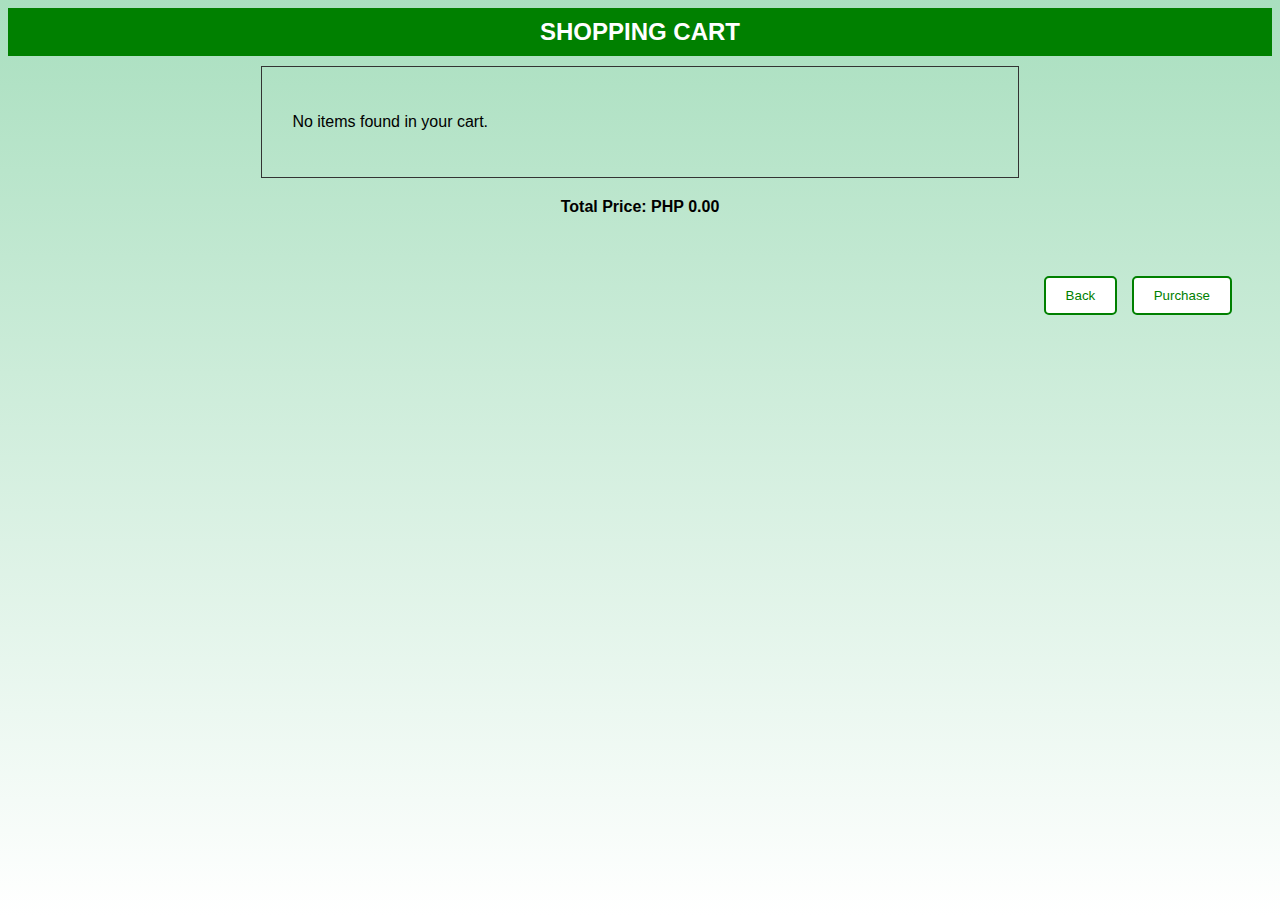
<file: EdenRicsFoodProducts-20260216T110239Z-1-001/EdenRicsFoodProducts/AddToCart.html>
<!DOCTYPE html>
<html lang="en">
<head>
  <meta charset="UTF-8">
  <meta name="viewport" content="width=device-width, initial-scale=1.0">
  <title>Shopping Cart</title>
  <style>
    body {
      font-family: Arial, sans-serif;
      background: linear-gradient(to bottom, #a9dfbf, #ffffff);
      min-height: 100vh;
    }

    .shopping-cart-header {
      background-color: green;
      padding: 10px;
      text-align: center;
      color: white;
      font-size: 24px;
      font-weight: bold;
    }

    .cart-container {
      padding: 30px;
      width: 55%;
      max-height: 400px;
      margin: 10px auto;
      border: 1px solid #333;
      overflow-y: auto;
      position: relative;
    }

    .item {
      border: 1px solid #333;
      padding: 10px;
      margin: 10px;
      display: flex;
      flex-direction: column;
      align-items: flex-start;
      position: relative;
    }

    .item-details {
      margin-bottom: 10px;
      font-size: 16px;
      font-weight: bold;
    }

    .item-controls {
      display: flex;
      gap: 5px;
      align-items: center;
    }

    .controls button {
      padding: 5px 10px;
      cursor: pointer;
      background-color: #333;
      color: white;
      border: none;
      border-radius: 4px;
    }

    .remove-btn {
      background-color: red;
      border: none;
      color: white;
      padding: 5px 10px;
      cursor: pointer;
      border-radius: 5px;
      position: absolute;
      top: 40px;
      right: 10px;
      transition: background-color 0.3s ease, color 0.3s ease;
    }

    .remove-btn:hover {
      background-color: darkred;
    }

    .buy-all-container {
      padding: 40px;
      text-align: right;
    }

    .total-price {
      margin: 20px;
      text-align: center;
      font-size: 16px;
      font-weight: bold;
    }

    .modal {
      display: none;
      position: fixed;
      top: 0;
      left: 0;
      width: 100%;
      height: 100%;
      background-color: rgba(0, 0, 0, 0.6);
      justify-content: center;
      align-items: center;
    }

    .modal-content {
      background: linear-gradient(to right, #deff81, #73b86d, #4f8f49);
      padding: 20px;
      border-radius: 5px;
      text-align: center;
      width: 90%;
      max-width: 400px;
    }

    .modal-buttons button {
      margin: 10px;
      padding: 10px 20px;
      cursor: pointer;
      border: 2px solid green;
      background-color: white;
      color: green;
      border-radius: 5px;
      transition: background-color 0.3s ease, color 0.3s ease;
    }

    .modal-buttons button:hover {
      background-color: green;
      color: white;
    }

    button {
      background-color: white;
      border: 2px solid green;
      color: green;
      padding: 10px 20px;
      border-radius: 5px;
      cursor: pointer;
      transition: background-color 0.3s ease, color 0.3s ease;
    }

    button:hover {
      background-color: green;
      color: white;
    }

    .back-button {
      background-color: white;
      border: 2px solid green;
      color: green;
      padding: 10px 20px;
      border-radius: 5px;
      cursor: pointer;
      transition: background-color 0.3s ease, color 0.3s ease;
      margin-right: 10px;
    }

    .back-button:hover {
      background-color: green;
      color: white;
    }
  </style>
</head>
<body>
  <div class="shopping-cart-header">
    SHOPPING CART
  </div>

  <div class="cart-container" id="cart-container">
    <!-- Cart items will dynamically load here -->
  </div>

  <div class="total-price" id="total-price-container">
    Total Price: PHP 0.00
  </div>

  <div class="buy-all-container">
    <a href="Product.html"><button class="back-button" onclick="goBack()">Back</button></a>
    <button class="buy-all-btn" onclick="buySelected()">Purchase</button>
  </div>

  <div class="modal" id="confirmation-modal">
    <div class="modal-content">
      <p id="modal-message">You are about to make a purchase.</p>
      <div class="modal-buttons">
        <button class="confirm-btn" onclick="confirmPurchase()">Confirm</button>
        <button class="cancel-btn" onclick="closeModal()">Cancel</button>
      </div>
    </div>
  </div>

  <div class="circle-container">
    <!-- Circles for animation -->
    <div class="circle"></div>
    <div class="circle"></div>
    <div class="circle"></div>
    <div class="circle"></div>
    <div class="circle"></div>
    <div class="circle"></div>
    <div class="circle"></div>
    <div class="circle"></div>
    <div class="circle"></div>
    <div class="circle"></div>
    <div class="circle"></div>
    <div class="circle"></div>
    <div class="circle"></div>
    <div class="circle"></div>
    <div class="circle"></div>
    <div class="circle"></div>
    <div class="circle"></div>
    <div class="circle"></div>
    <div class="circle"></div>
    <div class="circle"></div>
    <div class="circle"></div>
    <div class="circle"></div>
    <div class="circle"></div>
    <div class="circle"></div>
    <div class="circle"></div>
    <div class="circle"></div>
    <div class="circle"></div>
    <div class="circle"></div>
    <div class="circle"></div>
    <div class="circle"></div>
</div>

<script>
    document.addEventListener("DOMContentLoaded", function () {
        const coords = { x: 0, y: 0 };
        const circles = document.querySelectorAll(".circle");

        circles.forEach(function (circle) {
            circle.x = 0;
            circle.y = 0;
        });

        window.addEventListener("mousemove", function (e) {
            coords.x = e.pageX;
            coords.y = e.pageY - window.scrollY; 
        });

        function animateCircles() {
            let x = coords.x;
            let y = coords.y;

            circles.forEach(function (circle, index) {
                circle.style.left = `${x - 12}px`;
                circle.style.top = `${y - 12}px`;
                circle.style.transform = `scale(${(circles.length - index) / circles.length})`;

                const nextCircle = circles[index + 1] || circles[0];
                circle.x = x;
                circle.y = y;

                x += (nextCircle.x - x) * 0.25;
                y += (nextCircle.y - y) * 0.25;
            });

            requestAnimationFrame(animateCircles);
        }

        animateCircles();
    });
</script>

<!-- Progress bar -->
    <div id="progressBar"></div>
    <script>
        window.onscroll = function () {
            var winScroll = document.body.scrollTop || document.documentElement.scrollTop;
            var height = document.documentElement.scrollHeight - document.documentElement.clientHeight;
            var scrolled = (winScroll / height) * 100;
            document.getElementById("progressBar").style.width = scrolled + "%";
        };
</script>

  <script>
    let itemPrices = {}; 
    let itemQuantities = {}; 
    let selectedItems = new Set();

    function goBack() {
      window.location.href = 'Products.html'; 
    }

    function loadCartItems() {
      const cartContainer = document.getElementById('cart-container');
      const cartItems = JSON.parse(localStorage.getItem('cart')) || [];

      cartContainer.innerHTML = ''; // Clear the cart container before re-rendering

      if (cartItems.length === 0) {
        cartContainer.innerHTML = '<p>No items found in your cart.</p>';
        return;
      }

      // Dynamically reassign index during rendering
      cartItems.forEach((product, index) => {
        addCartItem(product.name, product.price, index);
      });
    }

    function addCartItem(productName, productPrice, dynamicIndex) {
      const cartContainer = document.getElementById('cart-container');

      itemPrices[dynamicIndex] = productPrice;
      itemQuantities[dynamicIndex] = 1;

      const newItemElement = document.createElement('div');
      newItemElement.className = 'item';
      newItemElement.dataset.index = dynamicIndex; // Store index in the DOM element

      newItemElement.innerHTML = `
        <div class="item-details">
          <input type="checkbox" id="select-${dynamicIndex}" onchange="toggleSelection(${dynamicIndex})">
          <span>Product: ${productName}</span><br>
          <span>Price: PHP ${productPrice.toFixed(2)}</span>
        </div>
        <div class="item-controls">
          <button onclick="changeQuantity(${dynamicIndex}, -1)">-</button>
          <label id="quantity-${dynamicIndex}">${itemQuantities[dynamicIndex]}</label>
          <button onclick="changeQuantity(${dynamicIndex}, 1)">+</button>
          <button class="remove-btn" onclick="removeItem(${dynamicIndex})">Remove</button>
        </div>
      `;

      cartContainer.appendChild(newItemElement);
      updateTotalPrice();
    }

    function removeItem(index) {
      const cartItems = JSON.parse(localStorage.getItem('cart')) || [];
      cartItems.splice(index, 1); // Remove the item at index
      localStorage.setItem('cart', JSON.stringify(cartItems)); // Save updated cart to localStorage

      // Reset indices and clear DOM
      itemPrices = {};
      itemQuantities = {};
      selectedItems.clear();
      loadCartItems();
    }

    function toggleSelection(index) {
      const checkbox = document.getElementById(`select-${index}`);
      if (checkbox.checked) {
        selectedItems.add(index);
      } else {
        selectedItems.delete(index);
      }
      updateTotalPrice();
    }

    function changeQuantity(index, delta) {
      const newQuantity = Math.max(1, itemQuantities[index] + delta);
      itemQuantities[index] = newQuantity;
      document.getElementById(`quantity-${index}`).innerText = newQuantity;
      updateTotalPrice();
    }

    function updateTotalPrice() {
      let total = 0;
      selectedItems.forEach(index => {
        total += itemQuantities[index] * itemPrices[index];
      });
      document.getElementById('total-price-container').innerText = `Total Price: PHP ${total.toFixed(2)}`;
    }
    function buySelected() {
      if (selectedItems.size === 0) {
        displayMessage('No items selected to purchase');
        return;
      }

      const totalAmount = Array.from(selectedItems).reduce((sum, index) => {
        return sum + itemQuantities[index] * itemPrices[index];
      }, 0);

      document.getElementById('modal-message').innerText = `Ready to complete your order? Your total is PHP ${totalAmount.toFixed(2)}. Click confirm to proceed.`;
      document.getElementById('confirmation-modal').style.display = 'flex';
    }

    function closeModal() {
      document.getElementById('confirmation-modal').style.display = 'none';
    }

    function confirmPurchase() {
      displayMessage('Purchase Confirmed. Thank you for your order!');
      closeModal();
      selectedItems.clear();
      updateTotalPrice();
    }

    function displayMessage(message) {
      const customMessageElement = document.createElement('div');
      customMessageElement.style.position = 'fixed';
      customMessageElement.style.top = '20px';
      customMessageElement.style.left = '50%';
      customMessageElement.style.transform = 'translateX(-50%)';
      customMessageElement.style.backgroundColor = 'green';
      customMessageElement.style.color = 'white';
      customMessageElement.style.padding = '10px 20px';
      customMessageElement.style.borderRadius = '5px';
      customMessageElement.style.zIndex = '1000';
      customMessageElement.innerText = message;
      document.body.appendChild(customMessageElement);

      setTimeout(() => {
        document.body.removeChild(customMessageElement);
      }, 3000);
    }

    window.onload = loadCartItems;
  </script>
</body>
</html>
</file>
